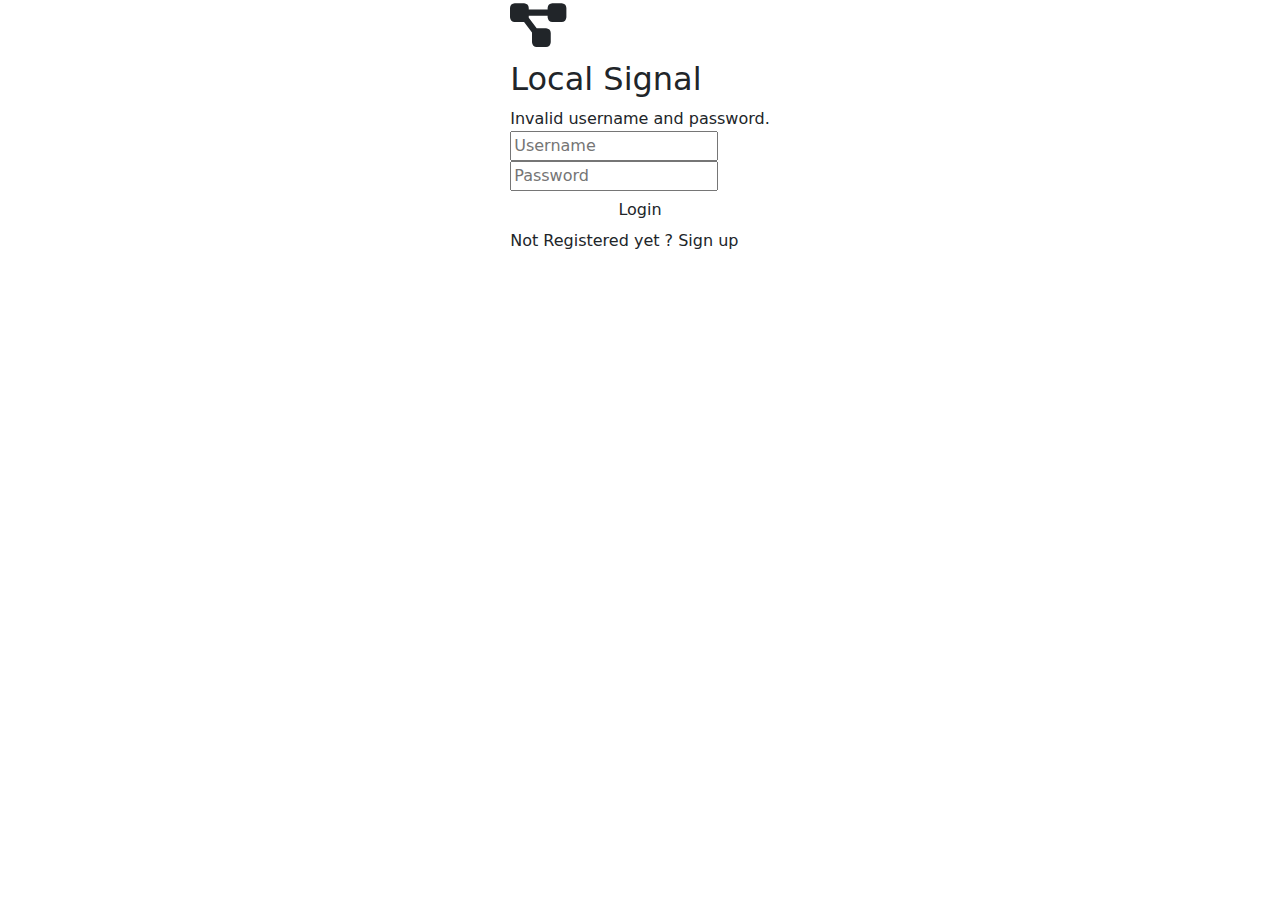
<file: src/main/resources/templates/login.html>
<!DOCTYPE html>
<html lang="en" xmlns:th="http://www.thymelead.org">
<head>
    <meta charset="UTF-8">
    <title>Login</title>

    <!--bootstrap-->
    <link rel="stylesheet" href="https://cdnjs.cloudflare.com/ajax/libs/font-awesome/6.0.0/css/all.min.css"
          integrity="sha512-9usAa10IRO0HhonpyAIVpjrylPvoDwiPUiKdWk5t3PyolY1cOd4DSE0Ga+ri4AuTroPR5aQvXU9xC6qOPnzFeg=="
          crossorigin="anonymous" referrerpolicy="no-referrer"/>
    <link rel="stylesheet" href="https://cdn.jsdelivr.net/npm/bootstrap@5.3.0/dist/css/bootstrap.min.css">
    <link rel="stylesheet" th:href="@{/css/login.css}">
</head>
<body>

<div class="d-flex justify-content-center align-items-center">
    <div class="login-container">
        <div class="login-logo">
            <h2><i class='fas fa-project-diagram' style='font-size:50px;'></i></h2>
            <h2>Local Signal</h2>
        </div>

        <form th:action="@{/login}" method="post" class="login-form d-flex flex-column">
            <div th:if="${param.error}" class="error">
                Invalid username and password.
            </div>
            <div class="field">
                <input name="username" placeholder="Username" type="text" required>
<!--                <div class="error" th:if="${#fields.hasErrors('username')}" th:errors="*{username}"></div>-->
            </div>
            <div class="field">
                <input name="password" placeholder="Password" type="password" required>
<!--                <div class="error" th:if="${#fields.hasErrors('password')}" th:errors="*{password}"></div>-->
            </div>
            <button class="btn " type="submit">Login</button>
        </form>
        <p class="">Not Registered yet ? <a th:href="@{/signup}">Sign up</a></p>
    </div>
</div>


<!-- bootstrap -->
<script src="https://cdn.jsdelivr.net/npm/bootstrap@5.3.0/dist/js/bootstrap.bundle.min.js"></script>

</body>
</html>
</file>
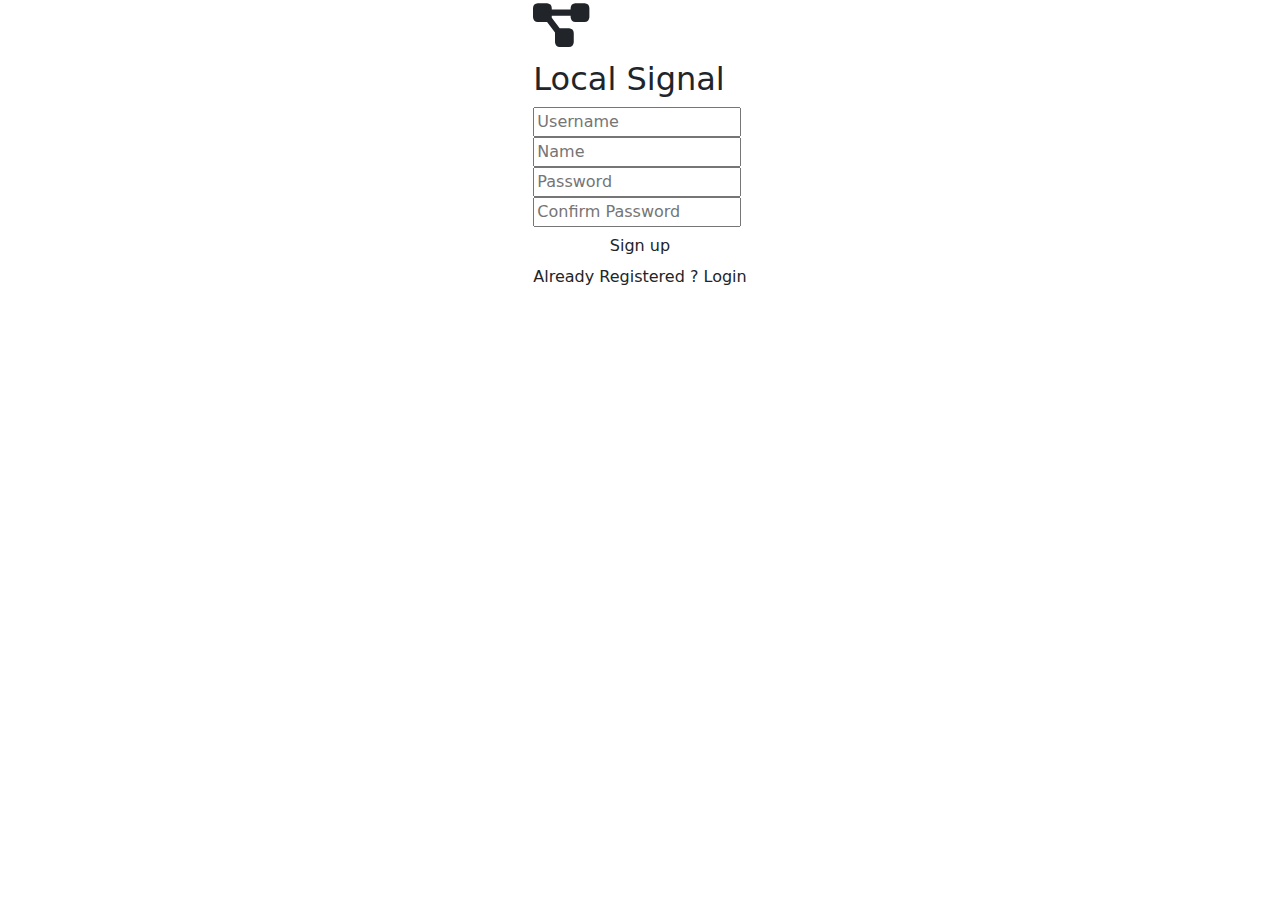
<file: src/main/resources/templates/signup.html>
<!DOCTYPE html>
<html lang="en">
<head>
    <meta charset="UTF-8">
    <title>Login</title>

    <!--bootstrap-->
    <link rel="stylesheet" href="https://cdnjs.cloudflare.com/ajax/libs/font-awesome/6.0.0/css/all.min.css"
          integrity="sha512-9usAa10IRO0HhonpyAIVpjrylPvoDwiPUiKdWk5t3PyolY1cOd4DSE0Ga+ri4AuTroPR5aQvXU9xC6qOPnzFeg=="
          crossorigin="anonymous" referrerpolicy="no-referrer"/>
    <link rel="stylesheet" href="https://cdn.jsdelivr.net/npm/bootstrap@5.3.0/dist/css/bootstrap.min.css">
    <link rel="stylesheet" th:href="@{/css/login.css}">
</head>
<body>

<div class="d-flex justify-content-center align-items-center">
    <div class="login-container">
        <div class="login-logo">
            <h2><i class='fas fa-project-diagram' style='font-size:50px;'></i></h2>
            <h2>Local Signal</h2>
        </div>


        <form method="post" th:action="@{/signup}" class="login-form d-flex flex-column" th:object="${user}">

            <div class="field">
                <input name="username" placeholder="Username"  type="text" required>
                <div class="error" th:if="${#fields.hasErrors('username')}" th:errors="*{username}"></div>
            </div>

            <div class="field">
                <input name="displayName" placeholder="Name" type="text" required>
            </div>

            <div class="field">
                <input name="password" placeholder="Password" type="password" required>
                <div class="error" th:if="${#fields.hasErrors('password')}" th:errors="*{password}"></div>
            </div>

            <div class="field">
                <input name="confirmPassword" placeholder="Confirm Password" type="password" required>
                <div class="error" th:if="${#fields.hasErrors('confirmPassword')}" th:errors="*{confirmPassword}"></div>
            </div>

            <button class="btn " type="submit">Sign up</button>
        </form>
        <p class="">Already Registered ? <a th:href="@{/login}">Login</a></p>
    </div>
</div>


<!-- bootstrap -->
<script src="https://cdn.jsdelivr.net/npm/bootstrap@5.3.0/dist/js/bootstrap.bundle.min.js"></script>

</body>
</html>
</file>
